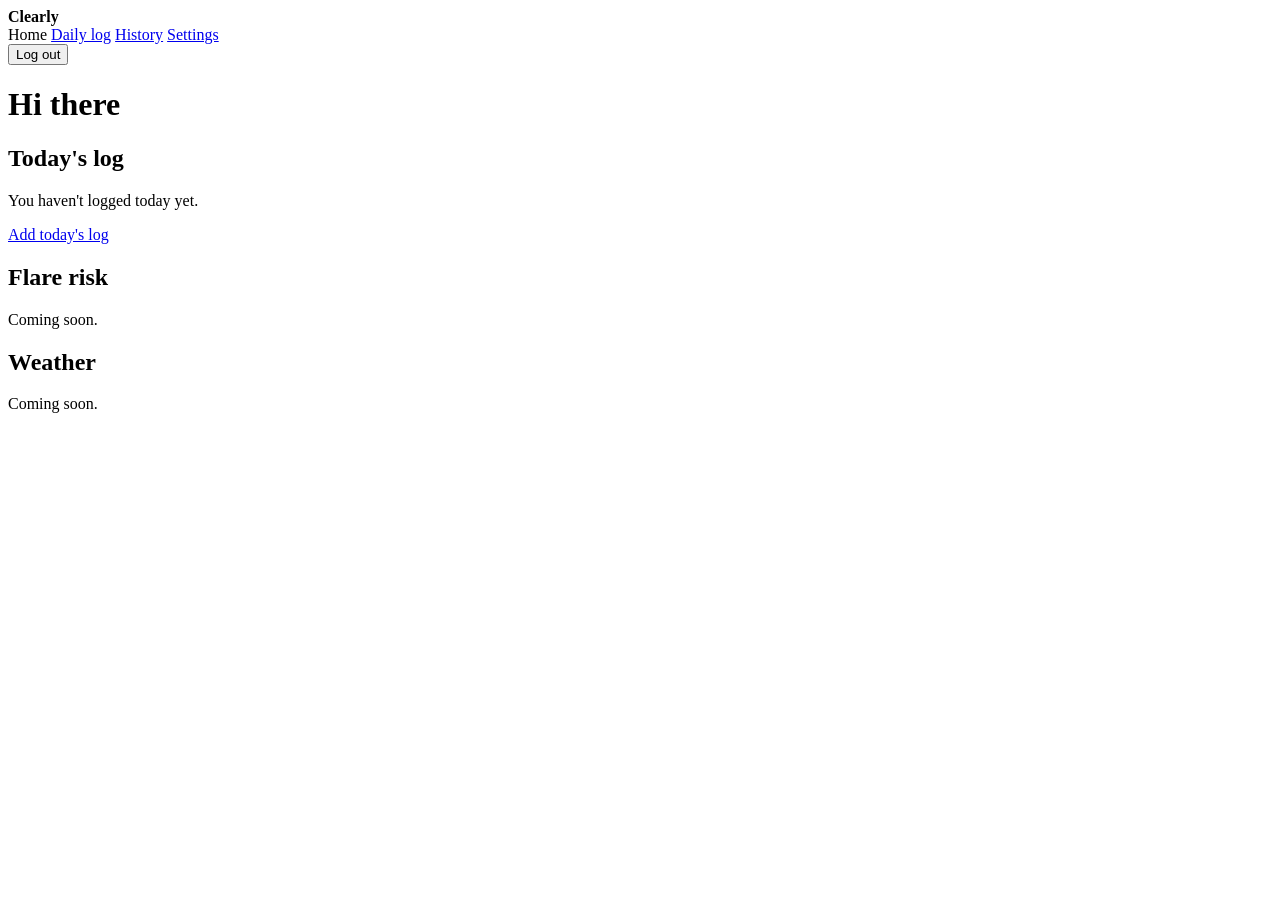
<file: src/main/resources/templates/index.html>
<!DOCTYPE html>
<html xmlns:th="http://www.thymeleaf.org">
<head>
    <title>Home</title>
    <link rel="stylesheet" th:href="@{/css/style.css}">
</head>
<body class="home">

    <header>
        <strong>Clearly</strong>
        <nav>
            <a th:href="@{/home}">Home</a>
            <a href="#">Daily log</a>
            <a href="#">History</a>
            <a href="#">Settings</a>
            <form th:action="@{/logout}" method="post">
                <button type="submit">Log out</button>
            </form>
        </nav>
    </header>

    <main>
        <h1>Hi <span th:text="${username}">there</span></h1>

        <section class="card">
            <h2>Today's log</h2>
            <p>You haven't logged today yet.</p>
            <a href="#">Add today's log</a>
        </section>

        <section class="card">
            <h2>Flare risk</h2>
            <p>Coming soon.</p>
        </section>

        <section class="card">
            <h2>Weather</h2>
            <p>Coming soon.</p>
        </section>
    </main>

</body>
</html>
</file>
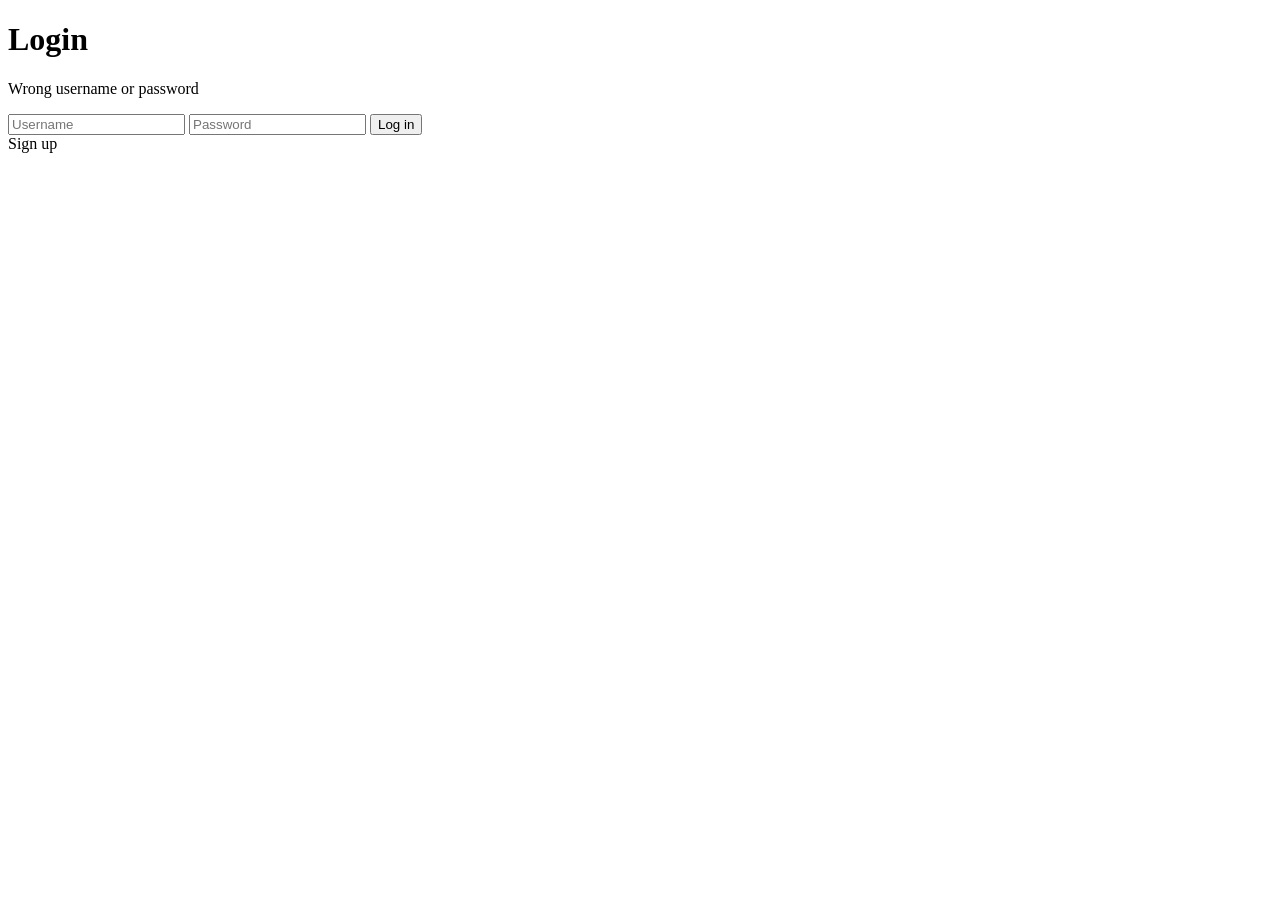
<file: src/main/resources/templates/login.html>
<!DOCTYPE html>
<html xmlns:th="http://www.thymeleaf.org">
<head>
    <title>Login</title>
    <link rel="stylesheet" th:href="@{/css/style.css}">
</head>
<body>
    <h1>Login</h1>

    <p th:if="${param.error}" class="error">Wrong username or password</p>

    <form th:action="@{/login}" method="post">
        <input type="text" name="username" placeholder="Username">
        <input type="password" name="password" placeholder="Password">
        <button type="submit">Log in</button>
    </form>

    <a th:href="@{/req/signup}">Sign up</a>
</body>
</html>
</file>
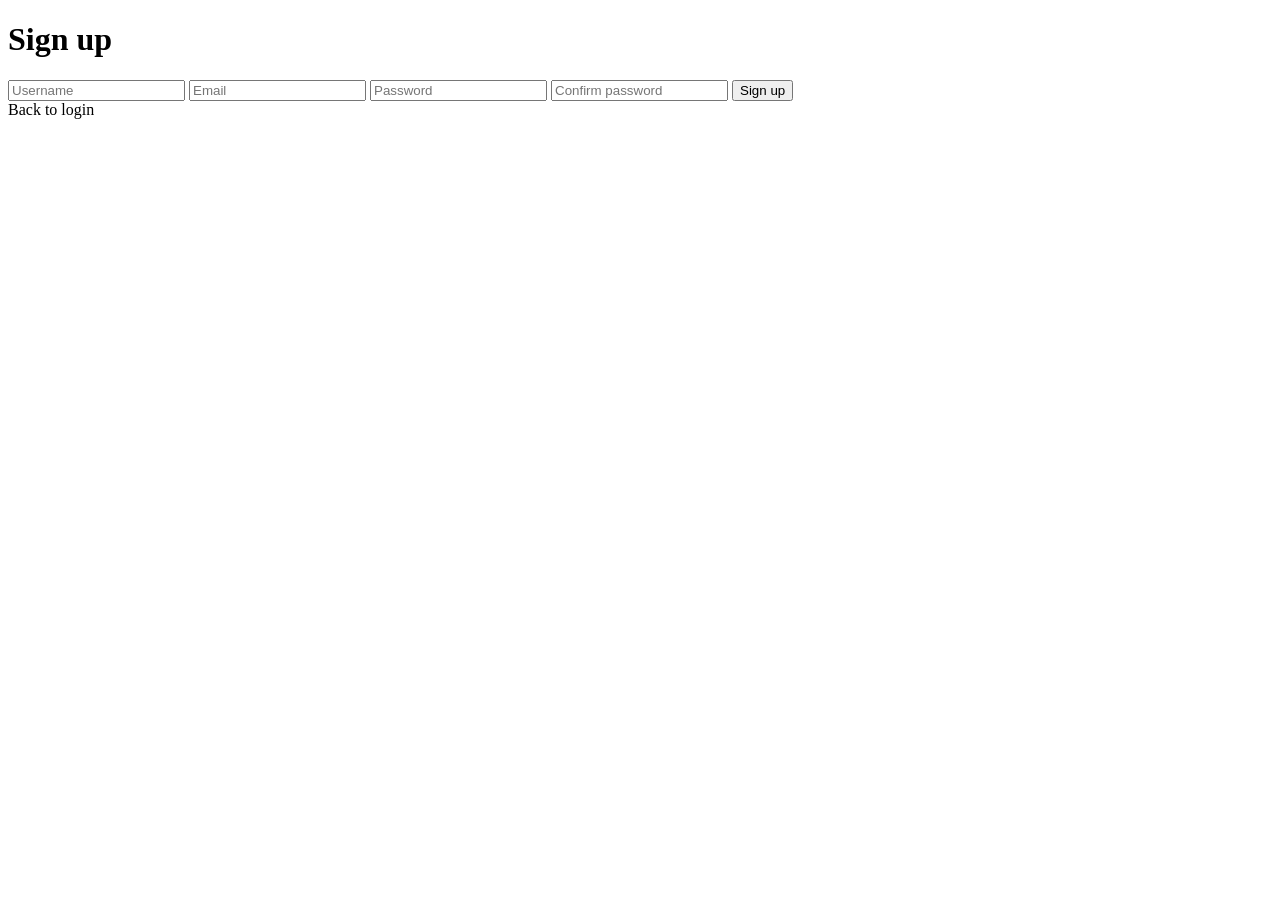
<file: src/main/resources/templates/signup.html>
<!DOCTYPE html>
<html xmlns:th="http://www.thymeleaf.org">
<head>
    <title>Sign up</title>
    <link rel="stylesheet" th:href="@{/css/style.css}">
</head>
<body>
    <h1>Sign up</h1>

    <p id="message" class="error"></p>

    <form>
        <input type="text" id="username" placeholder="Username">
        <input type="email" id="email" placeholder="Email">
        <input type="password" id="password" placeholder="Password">
        <input type="password" id="passwordcon" placeholder="Confirm password">
        <button type="button" id="Submit">Sign up</button>
    </form>

    <a th:href="@{/login}">Back to login</a>

    <script>
        const submitButton = document.getElementById("Submit");
        submitButton.addEventListener('click', () => {
            const username = document.getElementById('username').value;
            const password = document.getElementById('password').value;
            const confirmPassword = document.getElementById('passwordcon').value;
            const email = document.getElementById('email').value;
            const data = {
                username,
                password,
                email
            };

            if (password === confirmPassword) {
                const jsonData = JSON.stringify(data);
                fetch('/req/signup', {
                    method: 'POST',
                    headers: {
                        'Content-Type': 'application/json'
                    },
                    body: jsonData
                })
                .then(response => {
                    if (response.ok) {
                        window.location.href = '/login?registered';
                    } else {
                        document.getElementById('message').textContent = 'Sign up failed. Try a different username or email.';
                    }
                });
            } else {
                document.getElementById('message').textContent = 'Passwords do not match.';
            }
        });
    </script>
</body>
</html>
</file>
